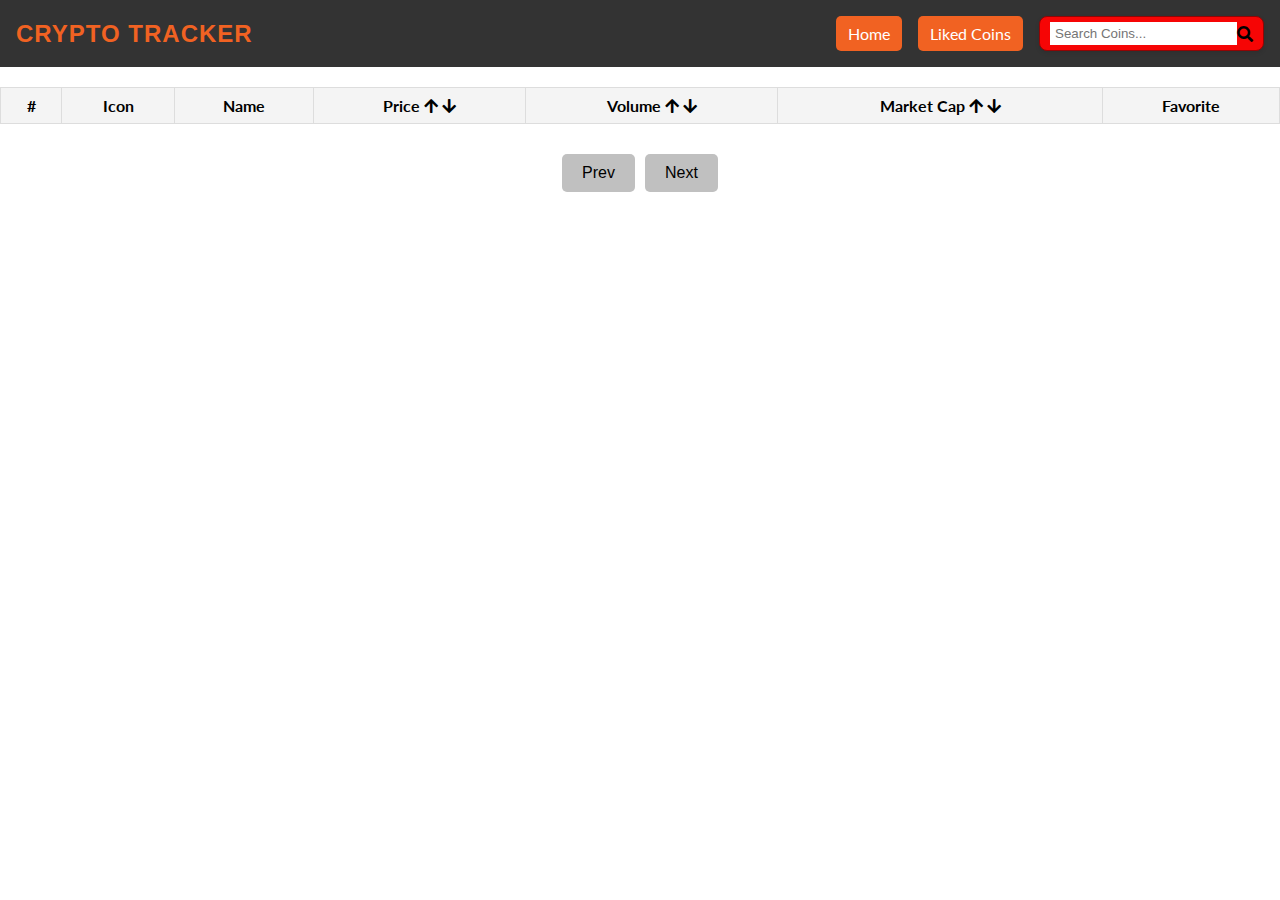
<file: index.html>
<!DOCTYPE html>
<html lang="en">
<head>
    <meta charset="UTF-8">
    <meta name="viewport" content="width=device-width, initial-scale=1.0">
    <title>Cryptocurrency Dashboard</title>
    <link rel="stylesheet" href="styles.css">
    <link rel="stylesheet" href="https://cdnjs.cloudflare.com/ajax/libs/font-awesome/5.15.4/css/all.min.css">
</head>
<body>
    <nav>
        <div class="left-nav">
            <a href="index.html" class="title">CRYPTO TRACKER</a>
        </div>
        <div class="right-nav">
            <a href="index.html" class="nav-link">Home</a>
            <a href="favorites.html" class="nav-link">Liked Coins</a>
            <div class="search-container">
                <input type="text" id="search-box" placeholder="Search Coins..."  autocomplete="off">
                <i class="fas fa-search" id="search-icon"></i>
                <div class="dialog-box" id="search-dialog">
                    <div class="dialog-content">
                        <span id="close-dialog" class="close-btn">&times;</span>
                        <h3>Search Results</h3>
                        <ul id="search-results">
                            <!-- Search results will be populated here -->
                        </ul>
                    </div>
                </div>
            </div>
        </div>
    </nav>
    <main>
        <table id="crypto-table">
            <thead>
                <tr>
                    <th>#</th>
                    <th>Icon</th>
                    <th>Name</th>
                    <th>Price
                        <i id="sort-price-asc" class="fas fa-arrow-up"></i>
                        <i id="sort-price-desc" class="fas fa-arrow-down"></i>
                    </th>
                    <th>Volume
                        <i id="sort-volume-asc" class="fas fa-arrow-up"></i>
                        <i id="sort-volume-desc" class="fas fa-arrow-down"></i>
                    </th>
                    <th>Market Cap
                        <i id="sort-market-asc" class="fas fa-arrow-up sort-icon" title="Sort by market ascending"></i>
                        <i id="sort-market-desc" class="fas fa-arrow-down sort-icon" title="Sort by market descending"></i>
                    </th>
                    <th>Favorite</th>
                </tr>
            </thead>
            <tbody>
                <!-- Table content will be inserted here by JavaScript -->
            </tbody>
        </table>
        <div id="pagination-controls">
            <button id="prev-button" disabled>Prev</button>
            <button id="next-button">Next</button>
        </div>
        <div class="shimmer-container">
            <div class="shimmer"></div>
        </div> <!-- Added shimmer container -->
    </main>
   
    <script src="app.js"></script>
</body>
</html>
</file>
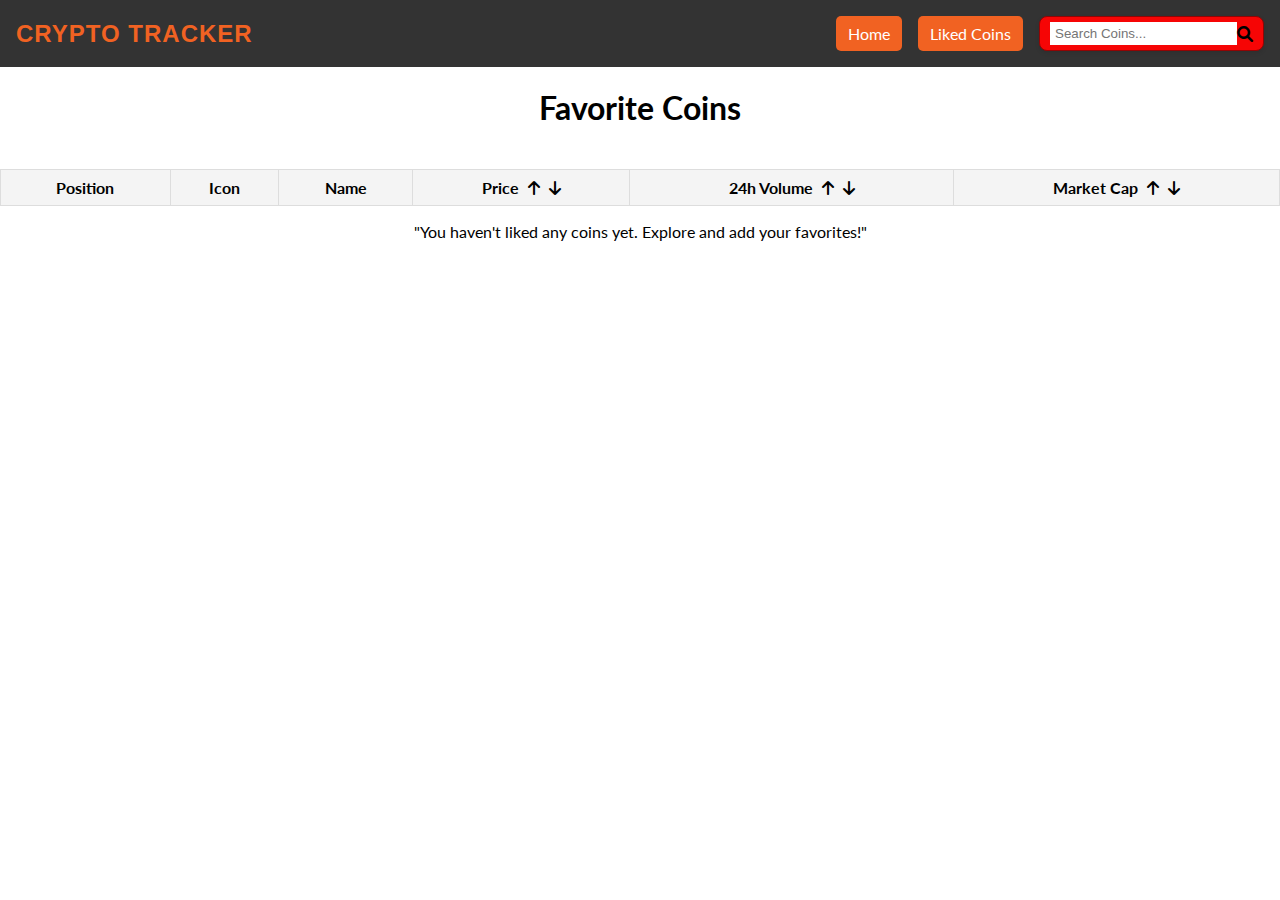
<file: favorites.html>
<!DOCTYPE html>
<html lang="en">
<head>
  <meta charset="UTF-8">
  <meta name="viewport" content="width=device-width, initial-scale=1.0">
  <title>Favorite Coins</title>
  <link rel="stylesheet" href="styles.css">
  <link rel="stylesheet" href="https://cdnjs.cloudflare.com/ajax/libs/font-awesome/6.0.0-beta3/css/all.min.css">
  <style>
    /* Optional: Add some styling to the sorting icons */
    .sort-icon {
      cursor: pointer;
      margin-left: 5px;
    }
  </style>
</head>
<body>
  <nav>
    <div class="left-nav">
        <a href="index.html" class="title">CRYPTO TRACKER</a>
    </div>
    <div class="right-nav">
        <a href="index.html" class="nav-link">Home</a>
        <a href="favorites.html" class="nav-link">Liked Coins</a>
        <div class="search-container">
            <input type="text" id="search-box" placeholder="Search Coins..."  autocomplete="off">
            <i class="fas fa-search" id="search-icon"></i>
            <div class="dialog-box" id="search-dialog">
                <div class="dialog-content">
                    <span id="close-dialog" class="close-btn">&times;</span>
                    <h3>Search Results</h3>
                    <ul id="search-results">
                        <!-- Search results will be populated here -->
                    </ul>
                </div>
            </div>
        </div>
    </div>
  </nav>
  <h1 style="text-align: center;">Favorite Coins</h1>
  <div class="shimmer-container" style="display: none;">
    <div class="shimmer"></div>
  </div>
  <table id="favorite-table">
    <thead>
      <tr>
        <th>Position</th>
        <th>Icon</th>
        <th>Name</th>
        <th>Price
          <i id="sort-price-asc" class="fas fa-arrow-up sort-icon" title="Sort by price ascending"></i>
          <i id="sort-price-desc" class="fas fa-arrow-down sort-icon" title="Sort by price descending"></i>
        </th>
        <th>24h Volume
          <i id="sort-volume-asc" class="fas fa-arrow-up sort-icon" title="Sort by volume ascending"></i>
          <i id="sort-volume-desc" class="fas fa-arrow-down sort-icon" title="Sort by volume descending"></i>
        </th>
        <th>Market Cap
             <i id="sort-market-asc" class="fas fa-arrow-up sort-icon" title="Sort by master ascending"></i>
          <i id="sort-market-desc" class="fas fa-arrow-down sort-icon" title="Sort by master descending"></i></th>
      </tr>
    </thead>
    <tbody>
      <!-- Favorite coin rows will be inserted here by JavaScript -->
    </tbody>
  </table>
  <p id="no-favorites" style="display: none; text-align: center;">"You haven't liked any coins yet. Explore and add your favorites!"</p>
  <script src="favorites.js"></script>
  <script src ="app.js"></script>
</body>
</html>
</file>
<file: styles.css>
@import url('https://fonts.googleapis.com/css2?family=Lato:wght@400;700&display=swap');
/* @import url('https://fonts.googleapis.com/css2?family=Roboto:wght@400;700&display=swap'); */
body {
    font-family: 'Lato', sans-serif;
    margin: 0;
    overflow-x: hidden; /* Prevent horizontal scroll */
    display: flex;
    flex-direction: column;
    min-height: 100vh; /* Ensure full viewport height */
}

nav {
    background-color: #333;
    padding: 1em;
    display: flex;
    justify-content: space-between;
    align-items: center;
    width: 100%; /* Full width */
    box-sizing: border-box; /* Include padding in width calculation */
    position: relative; /* Ensure relative positioning for children */
}

.nav-link {
    color: white;
    text-decoration: none;
    margin-right: 1em;
    background-color: #F16222;
    padding: 8px 12px;
    border-radius: 5px; /* Rounded corners */
}

.nav-link:hover {
    background-color: #e9ff43e0;
}

.left-nav {
    display: flex;
    align-items: center;
}

.right-nav {
    display: flex;
    align-items: center;
}

.title {
    color: #F16222;
    margin-left: auto; /* Push to the right */
    text-decoration: none;
    font-weight: bold; /* Make the title bold */
    font-size: 1.5rem; /* Increase the font size */
    font-family: 'Arial', sans-serif; /* Use a clean, sans-serif font */
    letter-spacing: 1px; /* Add some letter spacing for readability */
    transition: color 0.3s ease; /* Smooth transition for hover effect */
}

.title:hover {
    color: #e9ff43e0; /* Slightly lighter color on hover */
}

.search-container {
    display: flex;
    align-items: center;
    border: 1px solid #920404;
    border-radius: 8px;
    padding: 5px 10px;
    background-color: #f60505;
    box-shadow: 0 2px 4px rgba(0, 0, 0, 0.1);
    position: relative; /* Make the container the reference point for positioning the dialog */
}

#search-dialog {
    position: absolute;
    top: calc(100% + 10px); /* Position the dialog box below the search input */
    left: 0;
    width: 100%; /* Make it the same width as the search container */
    background-color: white;
    box-shadow: 0 0 15px rgba(0, 0, 0, 0.5);
    z-index: 1000;
    border-radius: 10px;
    /* position:fixed; */
    display: none; /* Initially hidden, will be shown when search results are available */
}


.dialog-content {
    /* padding: 20px; */
    position: relative;
}
.dialog-content h2{
margin-left: 4px;

}

.close-btn {
    position: absolute;
    /* bottom: 10px; */
    /* top: 2px; */
    right: 20px; 
    font-size: 24px;
    cursor: pointer;
}

#search-results {
    list-style: none;
    padding: 0;
    margin: 10px 0 0;
}

#search-results li {
    display: flex;
    align-items: center;
    margin: 10px 0;
    padding: 4px 12px;
    cursor: pointer;
}
#search-results li:hover{
    background-color: blueviolet;
}
#search-results img {
    width: 32px;
    height: 32px;
    margin-right: 10px;
    border-radius: 50%;
}
#search-box{
    border:none;
    padding: 4px 5px;
}

main {
    flex: 1; /* Ensure main content takes up remaining space */
    display: flex;
    flex-direction: column;
    align-items: center; /* Center items horizontally */
    position: relative; /* For shimmer positioning */
    gap: 10px;
    margin-bottom: 5px;
}

table {
    width: 100%;
    border-collapse: collapse;

    margin-top: 20px;
}

th,
td {
    border: 1px solid #ddd;
    padding: 8px;
    text-align: center;
}

th {
    background-color: #f4f4f4;
}

tr:hover {
    background-color: blueviolet;
    cursor: pointer;
}

#pagination-controls {
    display: flex;
    justify-content: center;
    margin: 20px 0; /* Add space above and below */
}

#pagination-controls button {
    background-color: #f16222; /* Use the provided color */
    color: black; /* Black text */
    border: none; /* Remove default border */
    border-radius: 5px; /* Rounded corners */
    padding: 10px 20px; /* Padding inside the button */
    margin: 0 5px; /* Space between buttons */
    font-size: 16px; /* Text size */
    cursor: pointer; /* Pointer cursor on hover */
    transition: background-color 0.3s, opacity 0.3s; /* Smooth transition for background color and opacity */
}

#pagination-controls button:disabled {
    background-color: #c0c0c0; /* Light gray for disabled state */
    cursor: not-allowed; /* Not-allowed cursor on disabled button */
}

#pagination-controls button:hover:not(:disabled) {
    background-color: #eef122; /* Slightly darker shade on hover */
}

#pagination-controls button:focus {
    outline: none; /* Remove default focus outline */
}

.favorite-icon {
    cursor: pointer;
}

.favorite-icon:hover,
.favorite-icon.favorite {
    color: gold;
}
.shimmer-container {
    position: absolute;
    top: 0;
    left: 0;
    width: 100%;
    height: 100%;
    background-color: rgba(255, 255, 255, 0.9); /* Slightly less transparent for better contrast */
    display: flex;
    justify-content: center;
    align-items: center;
    z-index: 10;
    display: none; /* Initially hidden */
}

.shimmer {
    width: 90%;
    height: 80px; /* Adjust height for a more compact look */
    background: linear-gradient(-45deg, #bababa 25%, #eae6e6 50%, #e0e0e0 75%);
    background-size: 400% 400%;
    animation: shimmerAnimation 1.8s infinite linear;
    border-radius: 12px; /* More rounded corners */
    box-shadow: 0 4px 8px rgba(0, 0, 0, 0.1); /* Subtle shadow for depth */
}

@keyframes shimmerAnimation {
    0% {
        background-position: 0% 0%;
    }
    100% {
        background-position: 100% 100%;
    }
}
</file>
